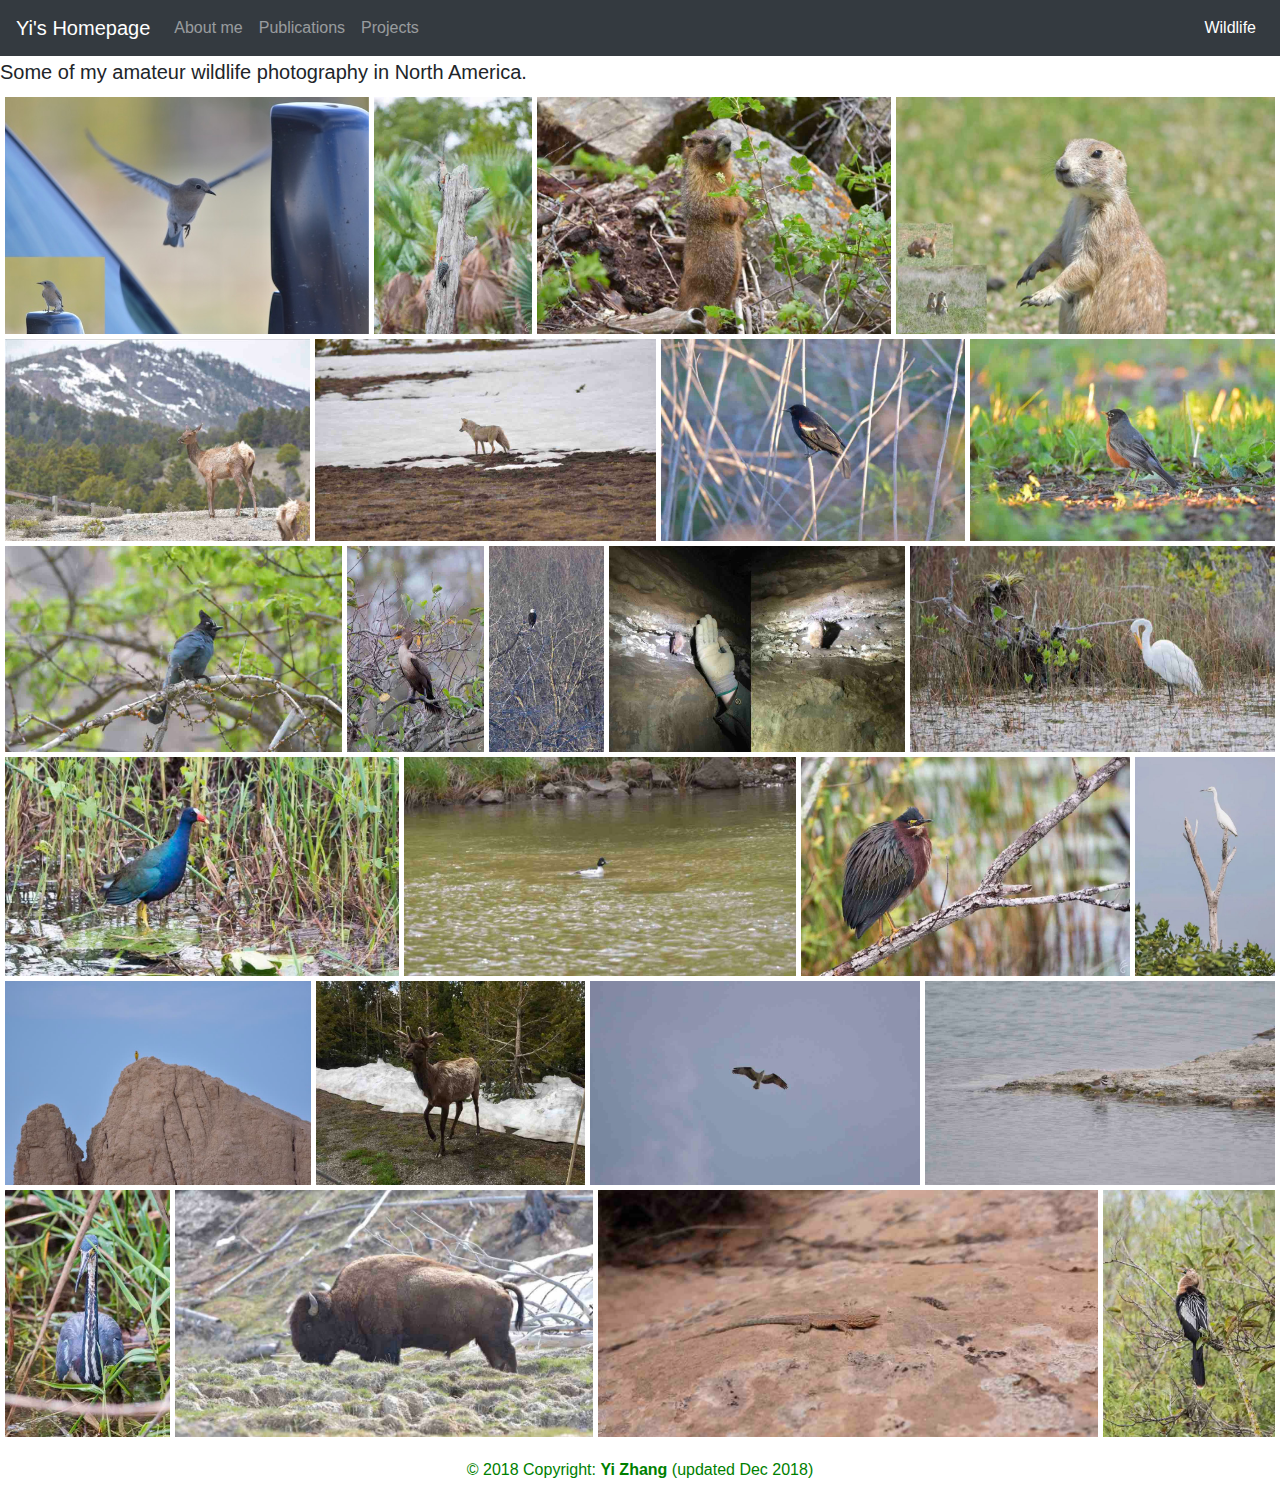
<file: photos.html>
<DOCTYPE html>
<html lang="en"><head>

<!-- Global site tag (gtag.js) - Google Analytics -->
<script async src="https://www.googletagmanager.com/gtag/js?id=UA-124828585-1"></script>
<script>
  window.dataLayer = window.dataLayer || [];
  function gtag(){dataLayer.push(arguments);}
  gtag('js', new Date());

  gtag('config', 'UA-124828585-1');
</script>



<meta http-equiv="content-type" content="text/html; charset=UTF-8">
    <meta charset="utf-8">
    <title>Yi Zhang, PhD candidate of UIUC, compbio</title>
    <meta name="viewport" content="width=device-width, initial-scale=1.0">
    <meta name="description" content="Yi">
    <meta name="author" content="Yi">
	<meta name="keywords" content="Yi Zhang,  computational biology, bioinformatics, cancer genetics, UIUC, USTC, bioengineering, big data, biomodical, machine learning, statistical learning">
    <!-- Le styles -->
    <link rel="stylesheet" href="https://maxcdn.bootstrapcdn.com/bootstrap/4.0.0/css/bootstrap.min.css" integrity="sha384-Gn5384xqQ1aoWXA+058RXPxPg6fy4IWvTNh0E263XmFcJlSAwiGgFAW/dAiS6JXm" crossorigin="anonymous">
    <script type='text/javascript' src='https://d1bxh8uas1mnw7.cloudfront.net/assets/embed.js'></script>
    <link href="materials/additional.css" rel="stylesheet">

    <script src="https://code.jquery.com/jquery-3.3.1.min.js"></script>
    <link href="materials/colorbox.css" rel="stylesheet">
    <script src="materials/jquery.colorbox.js"></script>

    <link rel="stylesheet" href="materials/justifiedGallery.min/justifiedGallery.min.css" />
    <script src="materials/justifiedGallery.min/jquery.justifiedGallery.min.js"></script>




    <style>
  body {
        padding-top: 60px; /* 60px to make the container go all the way to the bottom of the topbar */
      }
    </style>

  </head>

  <body>



<nav class="navbar navbar-expand-lg navbar-dark bg-dark fixed-top">
    <a class="navbar-brand abs" href="index.html#HOME-anchor">Yi's Homepage</a>
    <button class="navbar-toggler" type="button" data-toggle="collapse" data-target="#collapsingNavbar">
        <span class="navbar-toggler-icon"></span>
    </button>
    <div class="navbar-collapse collapse" id="collapsingNavbar">
        <ul class="navbar-nav">
            <li class="nav-item">
                <a class="nav-link" href="index.html#HOME-anchor">About me</a>
            </li>
            <li class="nav-item">
                <a class="nav-link" href="index.html#Publications-anchor">Publications</a>
            </li>
            <li class="nav-item">
                <a class="nav-link" href="index.html#Projects-anchor">Projects</a>
            </li>
        </ul>
        <ul class="navbar-nav ml-auto">
            <li class="nav-item">
                <a class="nav-link active" href="photos.html">Wildlife</a>
            </li>
        </ul>
    </div>
</nav>
<div id='description'>
    <h5>  Some of my amateur wildlife photography in North America. </h5>
<div id='container'>
    <div id='basicExample'>
    <a href="materials/photos/mountain-bluebird-wyoming.png" class="colorboxexample">
      <img alt="mountain-bluebird-wyoming, looking into the mirrow of an RV" src="materials/photos/mountain-bluebird-wyoming_thumbnail.jpg"/>
    </a>
    <a href="materials/photos/red-bellied-woodpecker.png" class="colorboxexample">
      <img alt="red-bellied-woodpecker" src="materials/photos/red-bellied-woodpecker_thumbnail.jpg"/>
    </a>
    <a href="materials/photos/yellow-bellied-marmot.png" class="colorboxexample">
      <img alt="yellow-bellied-marmot" src="materials/photos/yellow-bellied-marmot_thumbnail.jpg"/>
    </a>                
    <a href="materials/photos/priariedog-wyoming.png" class="colorboxexample">
      <img alt="priariedog-wyoming" src="materials/photos/priariedog-wyoming_thumbnail.jpg"/>
    </a>
    <a href="materials/photos/muledeer.png" class="colorboxexample">
      <img alt="muledeer" src="materials/photos/muledeer_thumbnail.jpg"/>
    </a>
    <a href="materials/photos/coyote.png" class="colorboxexample">
      <img alt="coyote?" src="materials/photos/coyote_thumbnail.jpg"/>
    </a>                          
    <a href="materials/photos/red-winged-black-bird.png" class="colorboxexample">
      <img alt="red-winged-black-bird" src="materials/photos/red-winged-black-bird_thumbnail.jpg"/>
    </a>
    <a href="materials/photos/robin.png" class="colorboxexample">
      <img alt="robin" src="materials/photos/robin_thumbnail.jpg"/>
    </a>
    <a href="materials/photos/stellersjay.png" class="colorboxexample">
      <img alt="stellersjay" src="materials/photos/stellersjay_thumbnail.jpg"/>
    </a>
    <a href="materials/photos/double-creasted-cormorant-young.png" class="colorboxexample">
      <img alt="double-creasted-cormorant-young" src="materials/photos/double-creasted-cormorant-young_thumbnail.jpg"/>
    </a> 
    <a href="materials/photos/eagle-adult.png" class="colorboxexample">
      <img alt="eagle-adult" src="materials/photos/eagle-adult_thumbnail.jpg"/>
    </a>                     
    <a href="materials/photos/tiny-bat.png" class="colorboxexample">
      <img alt="tiny-bat" src="materials/photos/tiny-bat_thumbnail.jpg"/>
    </a>
    <a href="materials/photos/great-egret.png" class="colorboxexample">
      <img alt="great-egret" src="materials/photos/great-egret_thumbnail.jpg"/>
    </a>                     
    <a href="materials/photos/american-purple-gallinule.png" class="colorboxexample">
      <img alt="american-purple-gallinule" src="materials/photos/american-purple-gallinule_thumbnail.jpg"/>
    </a>       
    <a href="materials/photos/goldeneye-duck.png" class="colorboxexample">
      <img alt="goldeneye-duck" src="materials/photos/goldeneye-duck_thumbnail.jpg"/>
    </a>                  
    <a href="materials/photos/green-heron.png" class="colorboxexample">
      <img alt="green-heron" src="materials/photos/green-heron_thumbnail.jpg"/>
    </a>                     
    <a href="materials/photos/little-blue-heron-young.png" class="colorboxexample">
      <img alt="little-blue-heron-young" src="materials/photos/little-blue-heron-young_thumbnail.jpg"/>
    </a>         
    <a href="materials/photos/meadow-lark.png" class="colorboxexample">
      <img alt="meadow-lark" src="materials/photos/meadow-lark_thumbnail.jpg"/>
    </a>     
    <a href="materials/photos/elk.png" class="colorboxexample">
      <img alt="elk" src="materials/photos/elk_thumbnail.jpg"/>
    </a>                             
    <a href="materials/photos/osprey.png" class="colorboxexample">
      <img alt="osprey" src="materials/photos/osprey_thumbnail.jpg"/>
    </a>
    <a href="materials/photos/plover.png" class="colorboxexample">
      <img alt="plover" src="materials/photos/plover_thumbnail.jpg"/>
    </a>
    <a href="materials/photos/tri-colored-heron.png" class="colorboxexample">
      <img alt="tri-colored-heron" src="materials/photos/tri-colored-heron_thumbnail.jpg"/>
    </a>
    <a href="materials/photos/bison.png" class="colorboxexample">
      <img alt="bison" src="materials/photos/bison_thumbnail.jpg"/>
    </a>                           
    <a href="materials/photos/brown-fence-lizard-utah.png" class="colorboxexample">
      <img alt="brown-fence-lizard-utah" src="materials/photos/brown-fence-lizard-utah_thumbnail.jpg"/>
    </a>         
    <a href="materials/photos/anhinga-young.png" class="colorboxexample">
      <img alt="anhinga-young" src="materials/photos/anhinga-young_thumbnail.jpg"/>
    </a>                   
      <!-------------------------------------------->
      
</div>

<script>
(function($){
$('#basicExample').justifiedGallery({
    lastRow : 'nojustify', 
    rowHeight : 200, 
    rel : 'gallery1',
    margins : 5
}).on('jg.complete', function () {
    $('.colorboxexample').colorbox({
        maxWidth : '80%',
        maxHeight : '80%',
        opacity : 0.8,
        transition : 'elastic',
        current : ''
    }


      );
});
})(jQuery);
</script>






    
      <script src="https://code.jquery.com/jquery-3.2.1.slim.min.js" integrity="sha384-KJ3o2DKtIkvYIK3UENzmM7KCkRr/rE9/Qpg6aAZGJwFDMVNA/GpGFF93hXpG5KkN" crossorigin="anonymous"></script>
      <script src="https://cdnjs.cloudflare.com/ajax/libs/popper.js/1.12.9/umd/popper.min.js" integrity="sha384-ApNbgh9B+Y1QKtv3Rn7W3mgPxhU9K/ScQsAP7hUibX39j7fakFPskvXusvfa0b4Q" crossorigin="anonymous"></script>
      <script src="https://maxcdn.bootstrapcdn.com/bootstrap/4.0.0/js/bootstrap.min.js" integrity="sha384-JZR6Spejh4U02d8jOt6vLEHfe/JQGiRRSQQxSfFWpi1MquVdAyjUar5+76PVCmYl" crossorigin="anonymous"></script>

      <!-- Footer ================================================== -->
            <footer class="page-footer font-small">
                <!-- Copyright -->
                <div class="footer-copyright text-center py-3" style="background-color:#FFFFFF">
                <font color='green'>© 2018 Copyright: <strong> Yi Zhang</strong> (updated Dec 2018)</font>
                </div>
                </footer>
</div>
</body></html>
</file>
<file: materials/additional.css>
.page-header {
  padding-top: 0px;
  padding-bottom: 9px;
  margin: 20px 0 30px;
  border-bottom: 1px solid #eeeeee;
}

a.anchor {
    display: block;
    position: relative;
    top: -50px;
    visibility: hidden;
}
</file>
<file: materials/colorbox.css>
/*
    Colorbox Core Style:
    The following CSS is consistent between example themes and should not be altered.
*/
#colorbox, #cboxOverlay, #cboxWrapper{position:absolute; top:0; left:0; z-index:9999; overflow:hidden; -webkit-transform: translate3d(0,0,0);}
#cboxWrapper {max-width:none;}
#cboxOverlay{position:fixed; width:100%; height:100%;}
#cboxMiddleLeft, #cboxBottomLeft{clear:left;}
#cboxContent{position:relative;}
#cboxLoadedContent{overflow:auto; -webkit-overflow-scrolling: touch;}
#cboxTitle{margin:0;}
#cboxLoadingOverlay, #cboxLoadingGraphic{position:absolute; top:0; left:0; width:100%; height:100%;}
#cboxPrevious, #cboxNext, #cboxClose, #cboxSlideshow{cursor:pointer;}
.cboxPhoto{float:left; margin:auto; border:0; display:block; max-width:none; -ms-interpolation-mode:bicubic;}
.cboxIframe{width:100%; height:100%; display:block; border:0; padding:0; margin:0;}
#colorbox, #cboxContent, #cboxLoadedContent{box-sizing:content-box; -moz-box-sizing:content-box; -webkit-box-sizing:content-box;}

/* 
    User Style:
    Change the following styles to modify the appearance of Colorbox.  They are
    ordered & tabbed in a way that represents the nesting of the generated HTML.
*/
#cboxOverlay{background:#000; opacity: 0.9; filter: alpha(opacity = 90);}
#colorbox{outline:0;}
    #cboxContent{margin-top:20px;background:#000;}
        .cboxIframe{background:#fff;}
        #cboxError{padding:50px; border:1px solid #ccc;}
        #cboxLoadedContent{border:5px solid #000; background:#fff;}
        #cboxTitle{position:absolute; top:-20px; left:0; color:#ccc;}
        #cboxCurrent{position:absolute; top:-20px; right:0px; color:#ccc;}
        #cboxLoadingGraphic{background:url(images/loading.gif) no-repeat center center;}

        /* these elements are buttons, and may need to have additional styles reset to avoid unwanted base styles */
        #cboxPrevious, #cboxNext, #cboxSlideshow, #cboxClose {border:0; padding:0; margin:0; overflow:visible; width:auto; background:none; }
        
        /* avoid outlines on :active (mouseclick), but preserve outlines on :focus (tabbed navigating) */
        #cboxPrevious:active, #cboxNext:active, #cboxSlideshow:active, #cboxClose:active {outline:0;}
        
        #cboxSlideshow{position:absolute; top:-20px; right:90px; color:#fff;}
        #cboxPrevious{position:absolute; top:50%; left:5px; margin-top:-32px; background:url(images/controls.png) no-repeat top left; width:28px; height:65px; text-indent:-9999px;}
        #cboxPrevious:hover{background-position:bottom left;}
        #cboxNext{position:absolute; top:50%; right:5px; margin-top:-32px; background:url(images/controls.png) no-repeat top right; width:28px; height:65px; text-indent:-9999px;}
        #cboxNext:hover{background-position:bottom right;}
        #cboxClose{position:absolute; top:5px; right:5px; display:block; background:url(images/controls.png) no-repeat top center; width:38px; height:19px; text-indent:-9999px;}
        #cboxClose:hover{background-position:bottom center;}
</file>
<file: materials/justifiedGallery.min/justifiedGallery.min.css>
/*!
 * Justified Gallery - v3.5.4
 * http://miromannino.github.io/Justified-Gallery/
 * Copyright (c) 2015 Miro Mannino
 * Licensed under the MIT license.
 */
@-webkit-keyframes justified-gallery-show-caption-animation{from{opacity:0}to{opacity:.7}}@-moz-keyframes justified-gallery-show-caption-animation{from{opacity:0}to{opacity:.7}}@-o-keyframes justified-gallery-show-caption-animation{from{opacity:0}to{opacity:.7}}@keyframes justified-gallery-show-caption-animation{from{opacity:0}to{opacity:.7}}@-webkit-keyframes justified-gallery-show-entry-animation{from{opacity:0}to{opacity:1}}@-moz-keyframes justified-gallery-show-entry-animation{from{opacity:0}to{opacity:1}}@-o-keyframes justified-gallery-show-entry-animation{from{opacity:0}to{opacity:1}}@keyframes justified-gallery-show-entry-animation{from{opacity:0}to{opacity:1}}.justified-gallery{width:100%;position:relative;overflow:hidden}.justified-gallery>a,.justified-gallery>div{position:absolute;display:inline-block;overflow:hidden;opacity:0;filter:alpha(opacity=0)}.justified-gallery>a>img,.justified-gallery>div>img,.justified-gallery>a>a>img,.justified-gallery>div>a>img{position:absolute;top:50%;left:50%;margin:0;padding:0;border:0}.justified-gallery>a>.caption,.justified-gallery>div>.caption{display:none;position:absolute;bottom:0;padding:5px;background-color:#000;left:0;right:0;margin:0;color:#fff;font-size:12px;font-weight:300;font-family:sans-serif}.justified-gallery>a>.caption.caption-visible,.justified-gallery>div>.caption.caption-visible{display:initial;opacity:.7;filter:"alpha(opacity=70)";-webkit-animation:justified-gallery-show-caption-animation 500ms 0 ease;-moz-animation:justified-gallery-show-caption-animation 500ms 0 ease;-ms-animation:justified-gallery-show-caption-animation 500ms 0 ease}.justified-gallery>.entry-visible{opacity:1;filter:alpha(opacity=100);-webkit-animation:justified-gallery-show-entry-animation 500ms 0 ease;-moz-animation:justified-gallery-show-entry-animation 500ms 0 ease;-ms-animation:justified-gallery-show-entry-animation 500ms 0 ease}.justified-gallery>.spinner{position:absolute;bottom:0;margin-left:-24px;padding:10px 0;left:50%;opacity:initial;filter:initial;overflow:initial}.justified-gallery>.spinner>span{display:inline-block;opacity:0;filter:alpha(opacity=0);width:8px;height:8px;margin:0 4px;background-color:#000;border-top-left-radius:6px;border-top-right-radius:6px;border-bottom-right-radius:6px;border-bottom-left-radius:6px}
</file>
